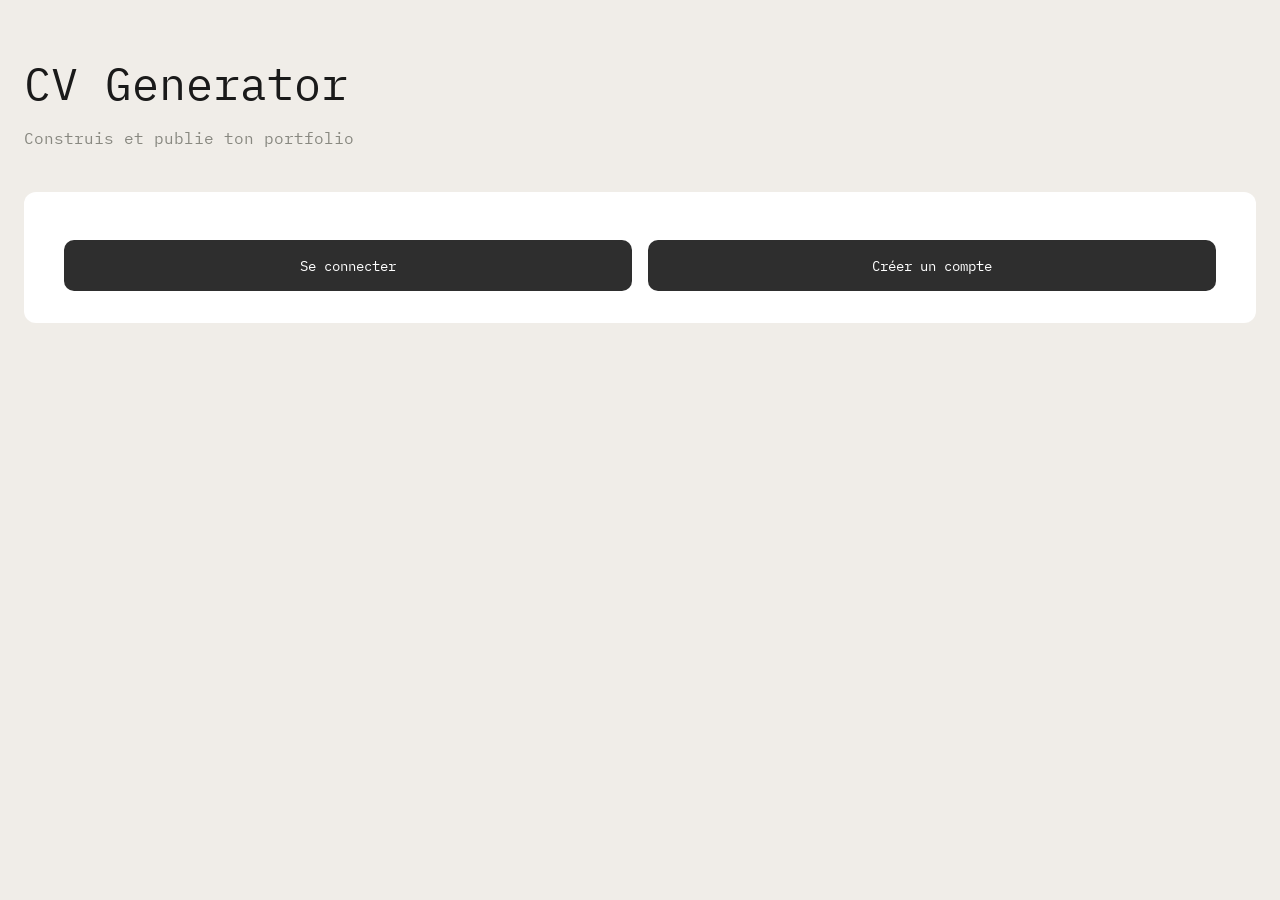
<file: templates/home.html>
<!DOCTYPE html>
<html lang="fr">
<head>
  <meta charset="UTF-8"/>
  <meta name="viewport" content="width=device-width, initial-scale=1.0"/>
  <title>CV Generator</title>
  <link rel="stylesheet" href="/static/style.css"/>
</head>
<body>

  <h1>CV Generator</h1>
  <p class="page-sub">Construis et publie ton portfolio</p>

  <div class="card" style="text-align:center;display:flex;gap:1rem;justify-content:center">
    <a href="/login" class="btn-add" style="text-decoration:none">Se connecter</a>
    <a href="/register" class="btn-add" style="text-decoration:none">Créer un compte</a>
  </div>

</body>
</html>
</file>
<file: static/style.css>
@import url('https://fonts.googleapis.com/css2?family=IBM+Plex+Mono:wght@300;400;500&display=swap');

:root {
  --bg:         #f0ede8;
  --white:      #ffffff;
  --input-bg:   #2e2e2e;
  --input-text: #ffffff;
  --label:      #888880;
  --ink:        #1a1a1a;
  --ink-light:  #555550;
  --blue:       #6b8cde;
  --blue-light: #dce5f8;
  --border:     #e4e0d8;
  --radius:     12px;
  --font:       'IBM Plex Mono', monospace;
}

*, *::before, *::after { box-sizing: border-box; margin: 0; padding: 0; }
html { font-size: 16px; -webkit-font-smoothing: antialiased; }

body {
  background: var(--bg);
  color: var(--ink);
  font-family: var(--font);
  font-weight: 400;
  line-height: 1.6;
  padding: 3rem 1.5rem 5rem;
}

/* ── Titres de page ── */
h1 {
  font-family: var(--font);
  font-size: 2.8rem;
  font-weight: 400;
  color: var(--ink);
  margin-bottom: 0.4rem;
}

.page-sub {
  font-size: 1rem;
  color: var(--label);
  margin-bottom: 2.5rem;
}

/* ── Cartes section ── */
.card {
  background: var(--white);
  border-radius: var(--radius);
  padding: 2rem 2.5rem;
  margin-bottom: 1.25rem;
  border: none;
}

/* ── Titres de section (01 – Profil) ── */
h2 {
  font-family: var(--font);
  font-size: 1.3rem;
  font-weight: 400;
  color: var(--ink);
  margin-bottom: 1.5rem;
  border: none;
  letter-spacing: 0;
  text-transform: none;
  font-style: normal;
}

/* ── Grille de champs ── */
.form-grid {
  display: grid;
  gap: 1rem;
}
.form-grid.two   { grid-template-columns: 1fr 1fr; }
.form-grid.three { grid-template-columns: 1fr 1fr 1fr; }

/* ── Champ individuel ── */
.field {
  display: flex;
  flex-direction: column;
  gap: 0.4rem;
}
.field.full { grid-column: 1 / -1; }

label {
  font-family: var(--font);
  font-size: 0.82rem;
  font-weight: 400;
  color: var(--label);
  letter-spacing: 0;
  text-transform: none;
}

input, textarea, select {
  background: var(--input-bg);
  color: var(--input-text);
  border: none;
  border-radius: 10px;
  font-family: var(--font);
  font-size: 0.9rem;
  font-weight: 300;
  padding: 0.85rem 1rem;
  width: 100%;
  resize: vertical;
  transition: background 0.15s;
}

input::placeholder, textarea::placeholder { color: #666; }
input:focus, textarea:focus, select:focus {
  outline: 2px solid var(--blue);
  background: #333;
}

select option { background: var(--input-bg); }

/* ── Bouton Ajouter ── */
.btn-add {
  width: 100%;
  padding: 0.9rem;
  margin-top: 1rem;
  background: var(--input-bg);
  color: var(--input-text);
  border: none;
  border-radius: 10px;
  font-family: var(--font);
  font-size: 0.9rem;
  cursor: pointer;
  transition: background 0.15s;
}
.btn-add:hover { background: #3a3a3a; }

/* ══════════════════════════════
   PORTFOLIO (page de résultat)
══════════════════════════════ */

/* ── Hero ── */
.pf-hero {
  background: var(--white);
  border-radius: var(--radius);
  padding: 2rem 2.5rem;
  margin-bottom: 1.25rem;
}

.pf-name {
  font-size: 2.2rem;
  font-weight: 400;
  color: var(--ink);
  margin-bottom: 0.5rem;
}

.pf-role {
  font-size: 1rem;
  color: var(--blue);
  margin-bottom: 0.75rem;
}

.pf-meta {
  display: flex;
  flex-wrap: wrap;
  gap: 0.25rem 2rem;
  font-size: 0.82rem;
  color: var(--label);
  margin-bottom: 1rem;
}

.pf-bio {
  font-size: 0.9rem;
  color: var(--ink);
  line-height: 1.7;
  margin-bottom: 1.25rem;
  max-width: 600px;
}

.pf-links { display: flex; gap: 0.6rem; flex-wrap: wrap; }

.pf-link {
  display: inline-block;
  padding: 0.3rem 0.9rem;
  background: #e0ddd8;
  color: var(--ink-light);
  border-radius: 20px;
  font-size: 0.82rem;
  text-decoration: none;
}
.pf-link:hover { background: #d0cdc8; }

/* ── Sections portfolio ── */
.pf-section {
  background: var(--white);
  border-radius: var(--radius);
  padding: 2rem 2.5rem;
  margin-bottom: 1.25rem;
}

.pf-section-title {
  font-size: 0.85rem;
  font-weight: 400;
  color: var(--label);
  letter-spacing: 0.1em;
  text-transform: uppercase;
  margin-bottom: 1.5rem;
  padding-bottom: 0.6rem;
  border-bottom: 1px solid var(--border);
}

/* ── Entrée expérience/formation ── */
.pf-entry { margin-bottom: 1.25rem; }
.pf-entry:last-child { margin-bottom: 0; }

.pf-entry-head {
  display: flex;
  justify-content: space-between;
  align-items: baseline;
  gap: 1rem;
  margin-bottom: 0.15rem;
}

.pf-entry-title {
  font-size: 0.975rem;
  font-weight: 500;
  color: var(--ink);
}

.pf-entry-dates {
  font-size: 0.82rem;
  color: var(--label);
  white-space: nowrap;
}

.pf-entry-sub {
  font-size: 0.85rem;
  color: var(--blue);
  margin-bottom: 0.4rem;
}

.pf-entry-desc {
  font-size: 0.85rem;
  color: var(--ink-light);
  line-height: 1.65;
}

.pf-entry-desc ul {
  list-style: disc;
  padding-left: 1.2rem;
  display: flex;
  flex-direction: column;
  gap: 0.25rem;
}

/* ── Tags compétences / langues ── */
.pf-tags { display: flex; flex-wrap: wrap; gap: 0.5rem; }

.pf-tag {
  display: inline-flex;
  align-items: center;
  gap: 0.4rem;
  padding: 0.3rem 0.85rem;
  background: var(--blue-light);
  color: var(--blue);
  border-radius: 20px;
  font-size: 0.82rem;
}

.pf-tag-level {
  font-size: 0.72rem;
  color: var(--ink-light);
  border-left: 1px solid #b0bfe8;
  padding-left: 0.4rem;
}

/* ── Grille projets ── */
.pf-proj-grid {
  display: grid;
  grid-template-columns: 1fr 1fr;
  gap: 0.875rem;
}

.pf-proj {
  background: #f0ede8;
  border-radius: 10px;
  padding: 1.25rem;
}

.pf-proj-year {
  display: inline-block;
  padding: 0.2rem 0.75rem;
  background: var(--blue);
  color: #fff;
  border-radius: 20px;
  font-size: 0.75rem;
  margin-bottom: 0.6rem;
}

.pf-proj-name {
  font-size: 0.95rem;
  font-weight: 500;
  color: var(--ink);
  margin-bottom: 0.3rem;
}

.pf-proj-desc {
  font-size: 0.82rem;
  color: var(--ink-light);
  line-height: 1.55;
  margin-bottom: 0.6rem;
}

.pf-proj-link {
  font-size: 0.78rem;
  color: var(--blue);
  text-decoration: none;
}

/* ── Responsive ── */
@media (max-width: 600px) {
  h1 { font-size: 1.8rem; }
  .form-grid.two,
  .form-grid.three { grid-template-columns: 1fr; }
  .pf-proj-grid { grid-template-columns: 1fr; }
  .card, .pf-hero, .pf-section { padding: 1.5rem; }
}

/* ── Impression ── */
@media print {
  body { background: white; padding: 0; }
  .pf-hero, .pf-section { border-radius: 0; }
}

/* ── Bouton supprimer (entrées) ── */
.btn-delete {
  background: none;
  border: 1px solid #ddd;
  border-radius: 6px;
  color: var(--label);
  font-family: var(--font);
  font-size: 0.75rem;
  padding: 0.2rem 0.6rem;
  cursor: pointer;
  transition: border-color 0.15s, color 0.15s;
  white-space: nowrap;
}
.btn-delete:hover {
  border-color: #e05555;
  color: #e05555;
}

/* ── Bouton supprimer (tags skills/langues) ── */
.btn-delete-tag {
  background: none;
  border: none;
  color: var(--blue);
  font-size: 0.9rem;
  cursor: pointer;
  padding: 0 0 0 0.2rem;
  line-height: 1;
  opacity: 0.6;
}
.btn-delete-tag:hover { opacity: 1; color: #e05555; }


.pf-btn-delete { 
  display:flex;
  align-items:center;
  gap:1rem}
</file>
